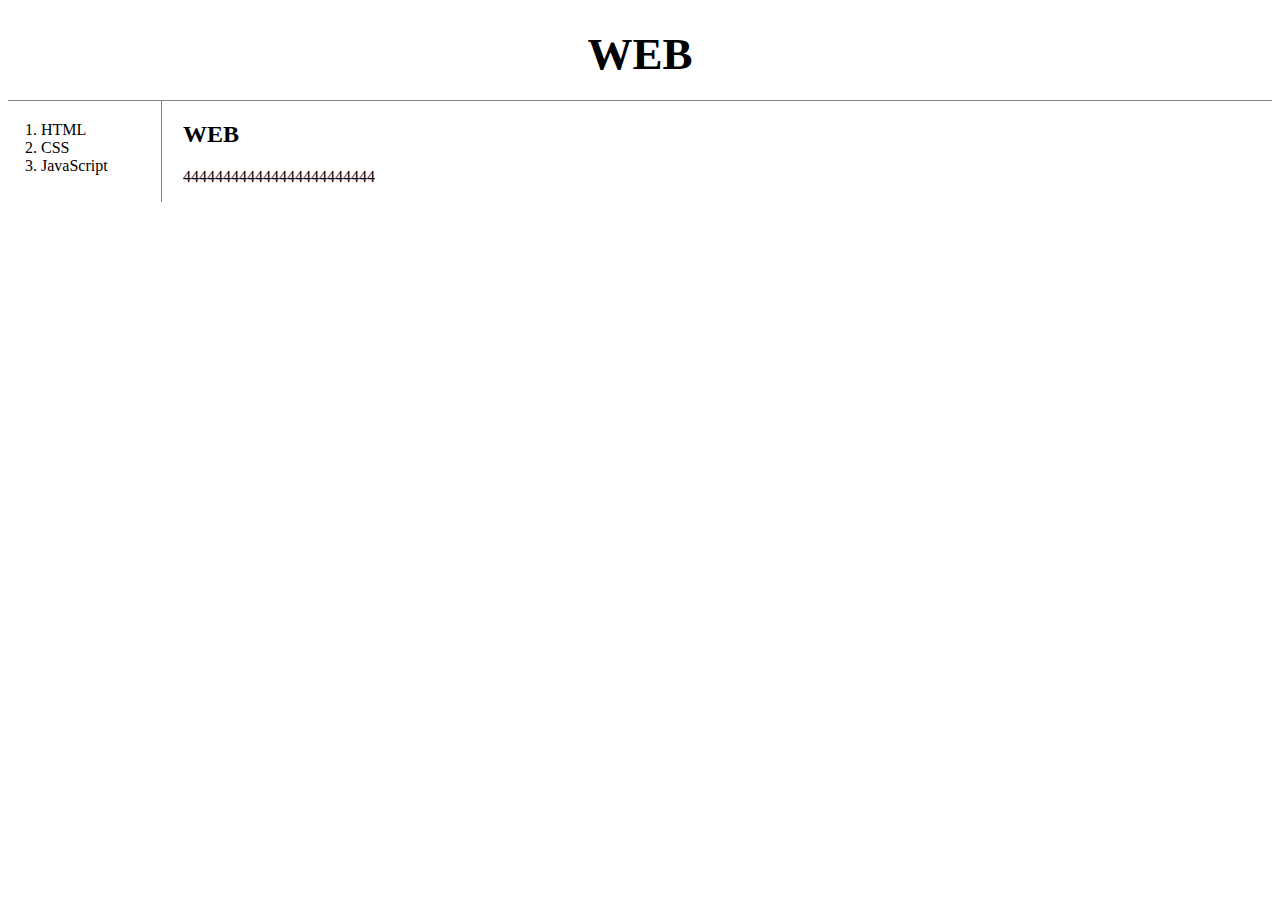
<file: index.html>
<!doctype>
<html>
<head>
  <title>WEB1 - Welcome</title>
  <meta charset="utf-8">
  <link rel="stylesheet" href="style.css">
</head>
<body>
  <h1><a href="index.html">WEB</a></h1>
  <div id="grid">
    <ol>
      <li><a href="1.html">HTML</a></li>
      <li><a href="2.html">CSS</a></li>
      <li><a href="3.html">JavaScript</a></li>
    </ol>
    <div id="article">
      <h2>WEB</h2>
      <p>444444444444444444444444</p>
    </div>
  </div>
</body>
</html>
</file>
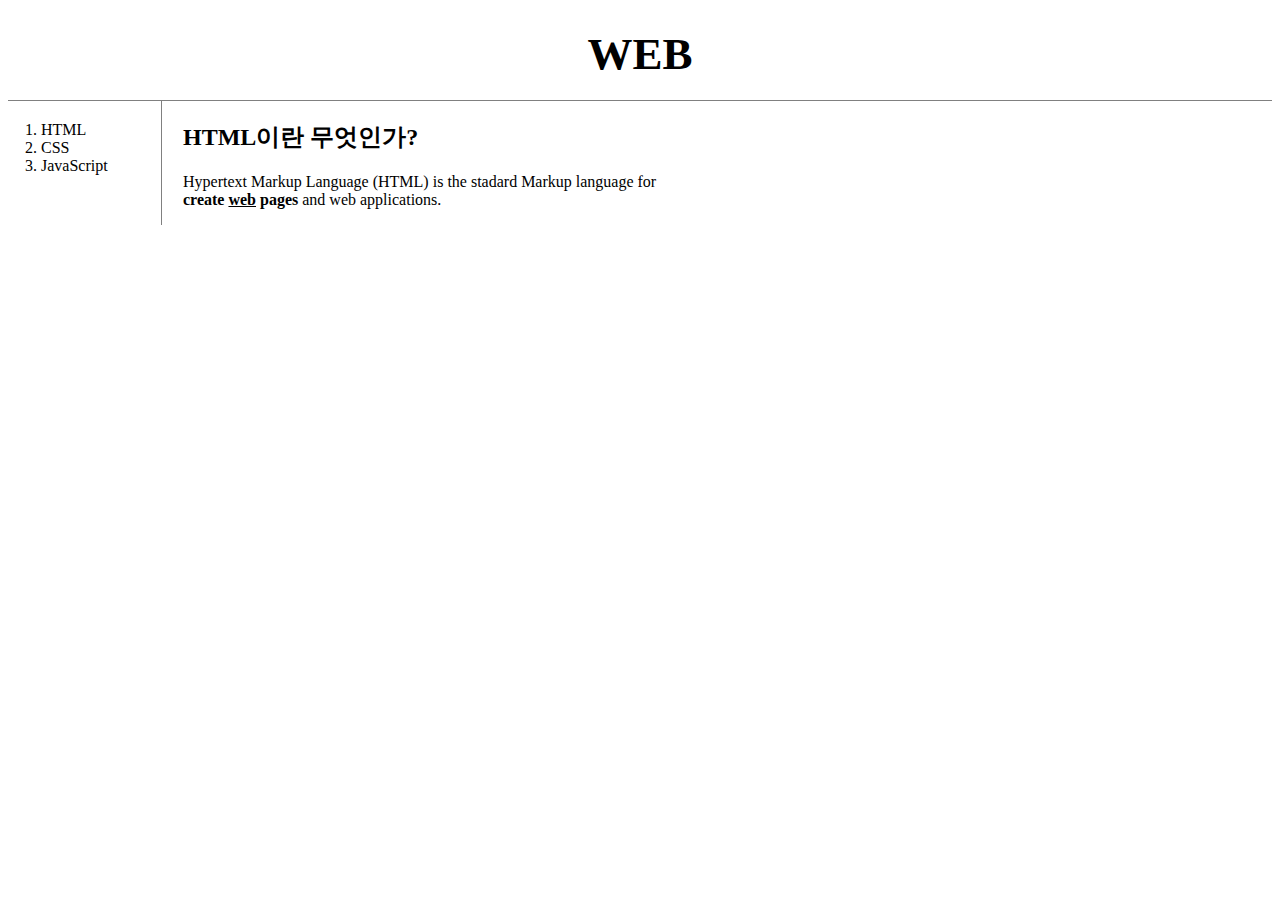
<file: 1.html>
<!doctype>
<html>
<head>
  <title>WEB1 - HTML</title>
  <meta charset="utf-8">
  <link rel="stylesheet" href="style.css">
</head>
<body>
  <h1><a href="index.html">WEB</a></h1>
  <div id="grid">
    <ol>
      <li><a href="1.html" class="saw">HTML</a></li>
      <li><a href="2.html" class="saw">CSS</a></li>
      <!--<li><a href="2.html" style="color:red;text-decoration:underline">CSS</a></li>-->
      <li><a href="3.html">JavaScript</a></li>
    </ol>
    <!--
    <h1><a href="index.html"><font color="red">WEB</font></a></h1>
    <ol>
      <li><a href="1.html"><font color="red">HTML</font></a></li>
      <li><a href="2.html"><font color="red">CSS</font></a></li>
      <li><a href="3.html"><font color="red">JavaScript</font></a></li>
    </ol>
    -->
    <div id="article">
      <h2>HTML이란 무엇인가?</h2>
      <p><a href="https://www.w3.org/TR/html5/" target="_blank" title="html5 speicification">
        Hypertext Markup Language (HTML)</a> is the stadard Markup language for <br><strong>create <u>web</u> pages</strong> and web applications.
    </div>
  </div>
  <!--<img src="jonathan-cooper-ZSBz8rr178o-unsplash.jpg" width="100%" height="100%">-->
</body>
</html>
</file>
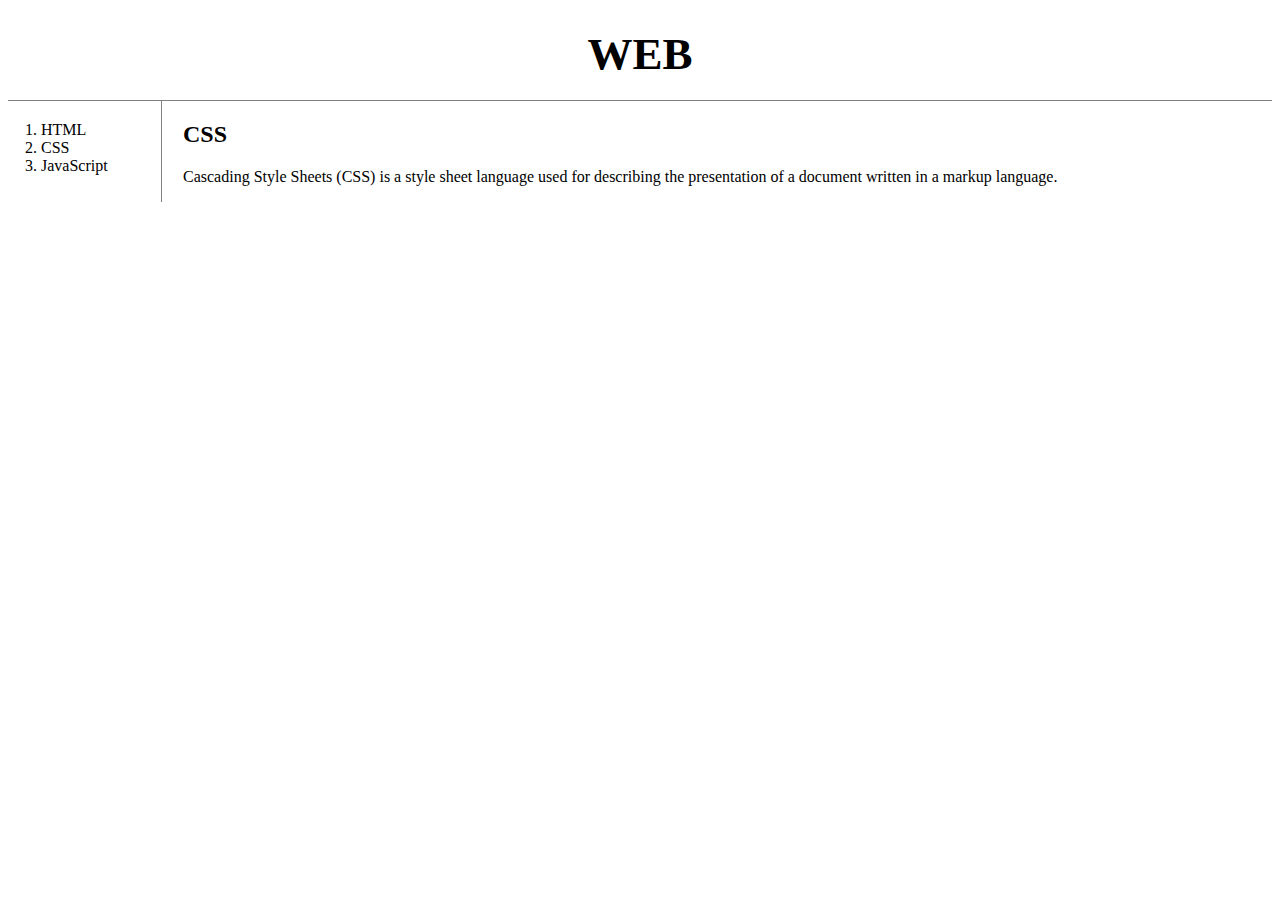
<file: 2.html>
<!doctype>
<html>
<head>
  <title>WEB1 - CSS</title>
  <meta charset="utf-8">
  <link rel="stylesheet" href="style.css">
</head>
<body>
  <h1><a href="index.html">WEB</a></h1>
  <div id="grid">
    <ol>
      <li><a href="1.html">HTML</a></li>
      <li><a href="2.html" id="active">CSS</a></li>
      <li><a href="3.html">JavaScript</a></li>
    </ol>
    <div id="article">
      <h2>CSS</h2>
      <p>Cascading Style Sheets (CSS) is a style sheet language used for
        describing the presentation of a document written in a markup language.</p>
    </div>
  </div>
</body>
</html>
</file>
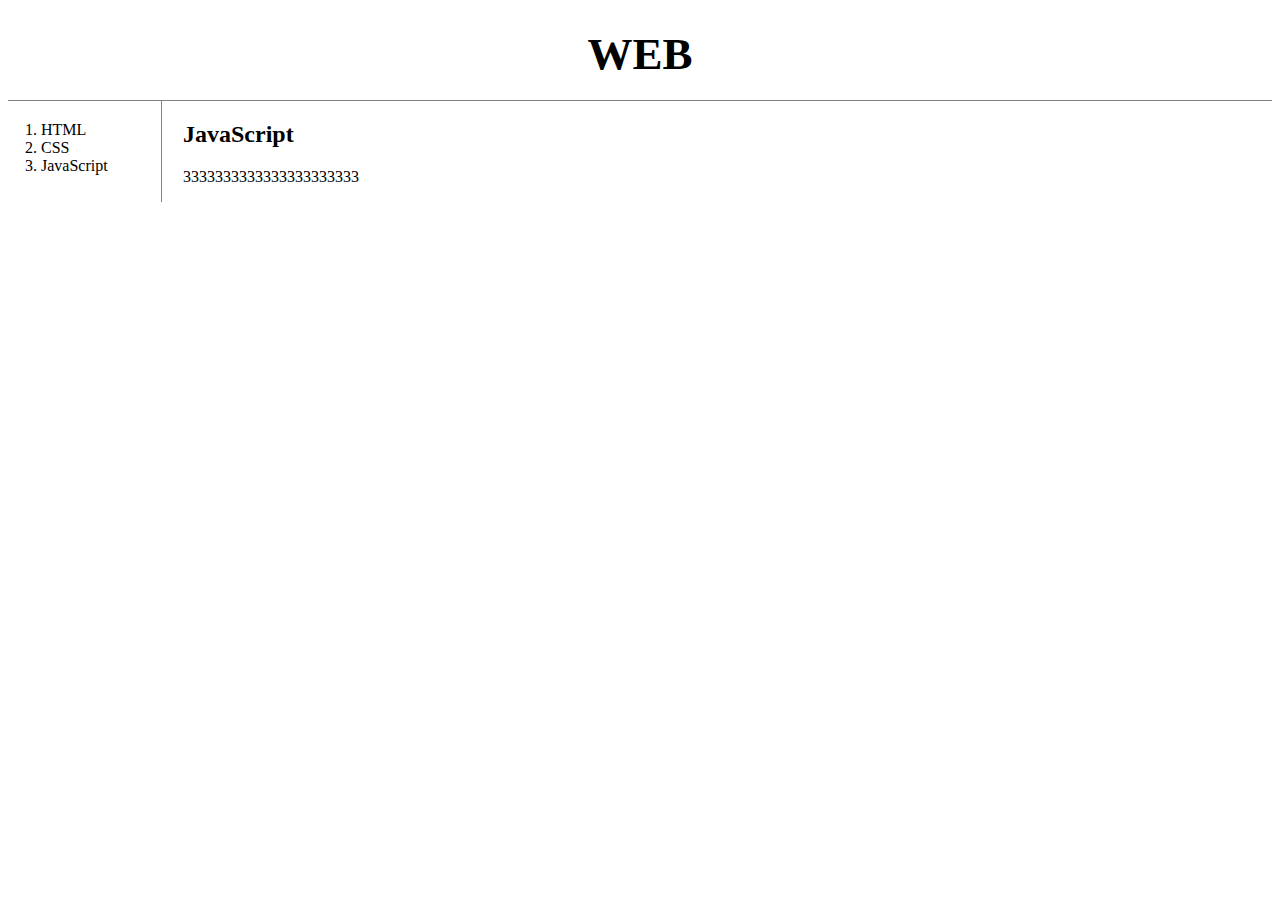
<file: 3.html>
<!doctype>
<html>
<head>
  <title>WEB1 - JavaScript</title>
  <meta charset="utf-8">
  <link rel="stylesheet" href="style.css">
</head>
<body>
  <h1><a href="index.html">WEB</a></h1>
  <div id="grid">
    <ol>
      <li><a href="1.html">HTML</a></li>
      <li><a href="2.html">CSS</a></li>
      <li><a href="3.html">JavaScript</a></li>
    </ol>
    <div id="article">
      <h2>JavaScript</h2>
      <p>3333333333333333333333</p>
    </div>
  </div>
</body>
</html>
</file>
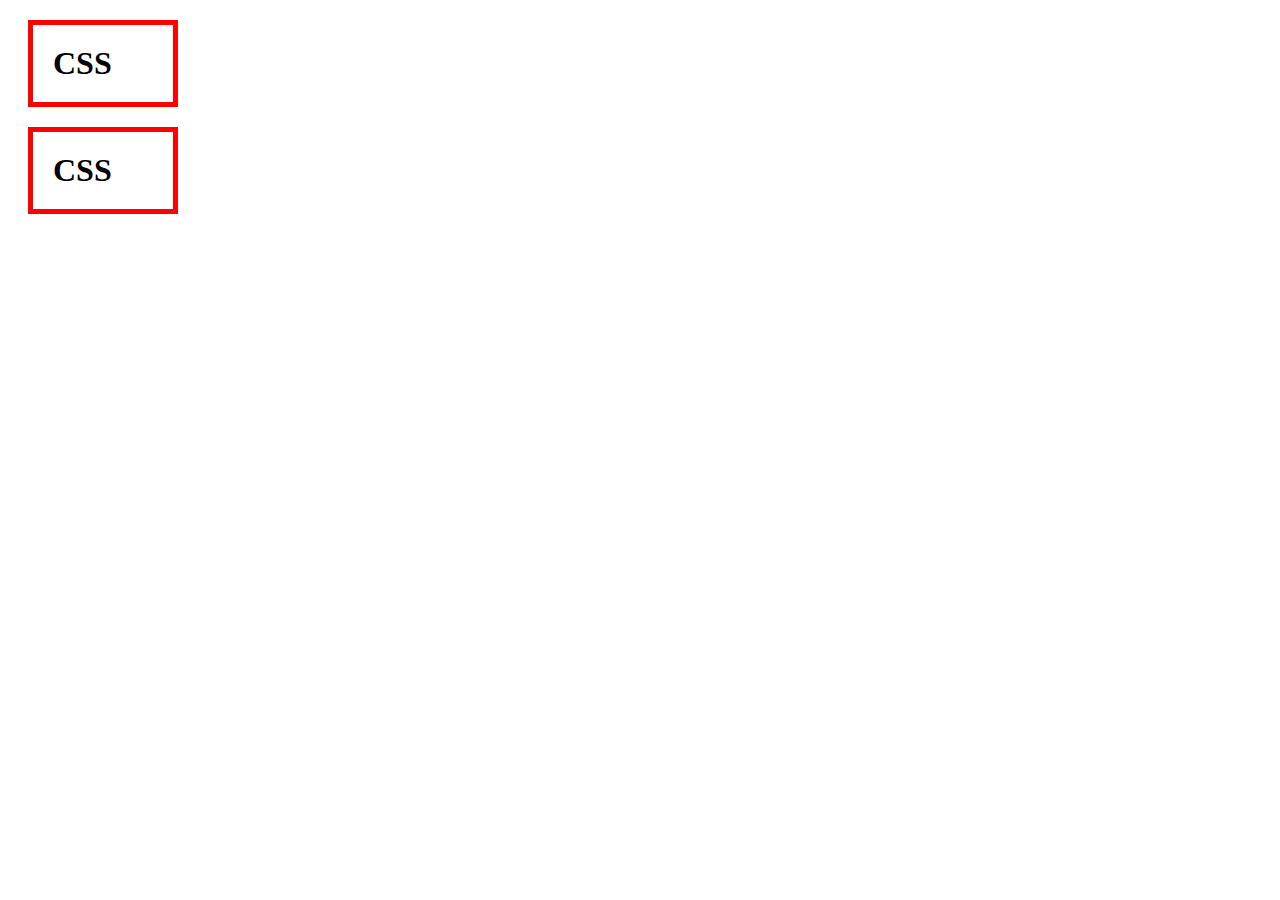
<file: box.html>
<!DOCTYPE html>
<html>
  <head>
    <meta charset="utf-8">
    <title></title>
    <style>
      h1 {
        border:5px solid red;
        padding:20px;
        margin:20px;
        width:100px;
      }
    </style>
  </head>
  <body>
    <h1>CSS</h1>
    <h1>CSS</h1>
  </body>
</html>
</file>
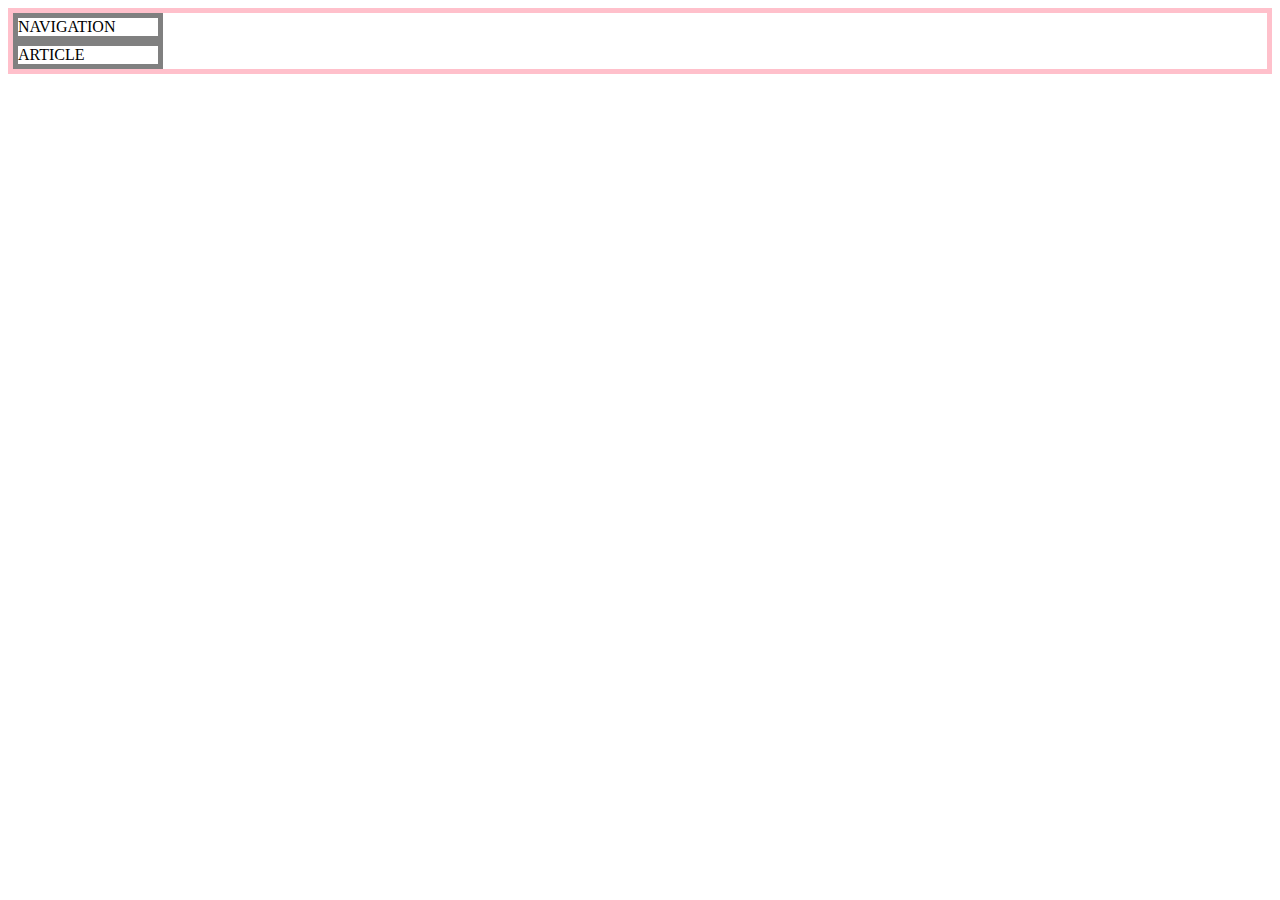
<file: grid.html>
<!DOCTYPE html>
<html>
  <head>
    <meta charset="utf-8">
    <title></title>
    <style>
      #grid{
        border:5px solid pink;
        display:grid;
        grid-template-columns: 150px;
      }
      div{
        border:5px solid gray;
      }
    </style>
  </head>
  <body>
    <div id="grid">
      <div>NAVIGATION</div>
      <div>ARTICLE</div>
    </div>
  </body>
</html>
<!--
https://caniuse.com/
WEB2 CSS - 10. 그리드 소개
CSS나 html, JavaScript기술들 중에서 현재 웹브라우저들이
얼마나 그 기술을 채택하고 있는가의 통계
-->
</file>
<file: style.css>
<style>
  body{
    margin:0;
  }
  a {
    color:black;
    text-decoration: none;  <!--글자의 밑줄 제거-->
  }
  h1 {
    font-size: 45px;
    text-align: center;
    border-bottom:1px solid gray;
    margin:0;
    padding:20px;
  }
  ol{
    border-right:1px solid gray;
    width:100px;
    margin:0;
    padding:20px;
  }
  #grid{
    display: grid;
    grid-template-columns:150px 1fr;
  }
  #grid ol{
    padding-left: 33px;
  }
  #article{
    padding-left: 25px;
  }
  @media(max-width:800px){
    #grid{
      display: block;
    }

    ol{
      border-right: none;
    }

    h1 {
      border-bottom: none;
    }
  }
</style>
</file>
